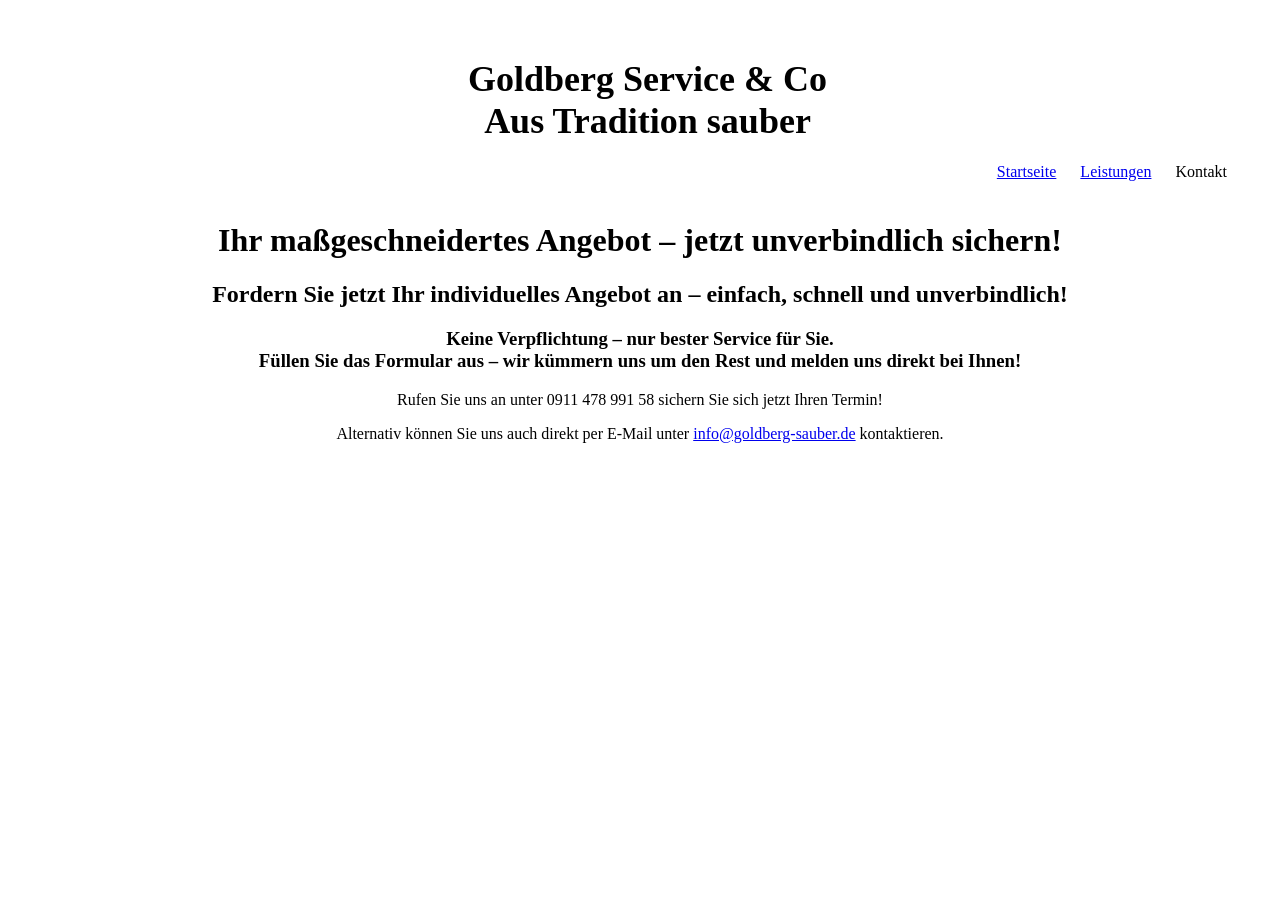
<file: kontakt.html>
<!DOCTYPE html>
<html>

<head>
    <meta charset="UTF-8">
    <title>Goldberg Service: Gebäudereinigung die für Qualität steht</title>
    <link rel="stylesheet" type="text/css" href="stylesheet.css">
</head>

<body>

    <div id="kopfleiste">
        <h1>Goldberg Service & Co<br>
            Aus Tradition sauber
        </h1>
    </div>

    <div id="container"></div>
    <div id="menu">
        <ul>
            <li><a href="index.html">Startseite</a></li>
            <li><a href="leistungen.html">Leistungen</a></li>
            <li>Kontakt</li>
        </ul>
    </div>

    <div id="inhalt">
        <h1>Ihr maßgeschneidertes Angebot – jetzt unverbindlich sichern!</h1>

        <h2>Fordern Sie jetzt Ihr individuelles Angebot an – einfach, schnell und unverbindlich! </h2>

        <h3>Keine Verpflichtung – nur bester Service für Sie.<br>
            Füllen Sie das Formular aus – wir kümmern uns um den Rest und melden uns direkt bei Ihnen!</h3>
        <p>Rufen Sie uns an unter 0911 478 991 58 sichern Sie sich jetzt Ihren Termin!</p>
        <p>Alternativ können Sie uns auch direkt per E-Mail unter <a
                href="mailto:info@goldberg-sauber.de">info@goldberg-sauber.de</a> kontaktieren.</p>

    </div>
    </div><!-- schließt #container-div -->

</body>

</html>
</file>
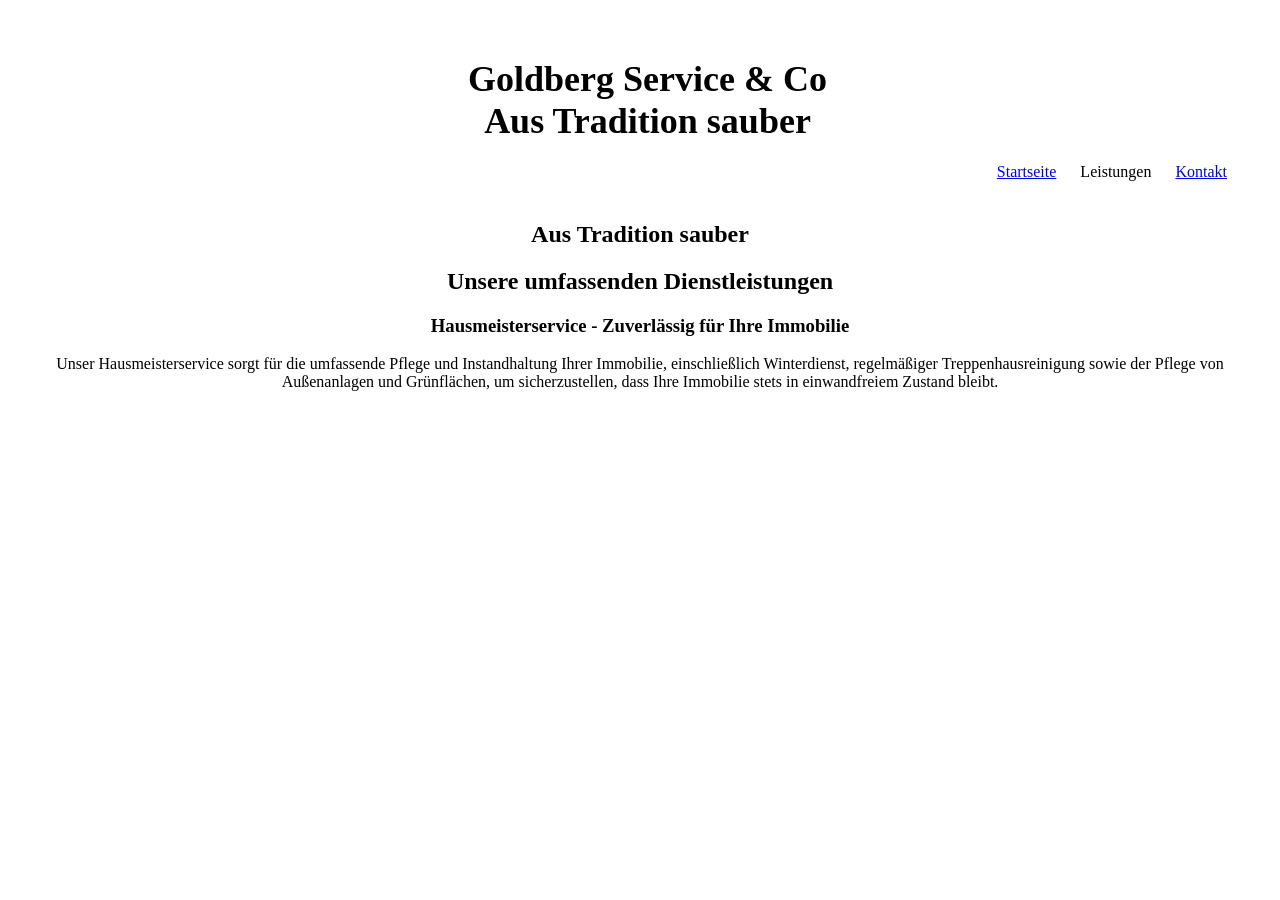
<file: leistungen.html>
<!DOCTYPE html>
<html>

<head>
    <meta charset="UTF-8">
    <title>Goldberg Service: Gebäudereinigung die für Qualität steht</title>
    <link rel="stylesheet" type="text/css" href="stylesheet.css">
</head>

<body>

    <div id="kopfleiste">
        <h1>Goldberg Service & Co<br>
            Aus Tradition sauber
        </h1>
    </div>

    <div id="container"></div>
    <div id="menu">
        <ul>
            <li><a href="index.html">Startseite</a></li>
            <li>Leistungen</li>
            <li><a href="kontakt.html">Kontakt</a></li>
        </ul>
    </div>

    <div id="inhalt">
        <h2>Aus Tradition sauber</h2>

        <h2>Unsere umfassenden Dienstleistungen</h2>

        <h3>Hausmeisterservice - Zuverlässig für Ihre Immobilie</h3>
        <p>Unser Hausmeisterservice sorgt für die umfassende Pflege und Instandhaltung Ihrer Immobilie, einschließlich
            Winterdienst, regelmäßiger Treppenhausreinigung sowie der Pflege von Außenanlagen und Grünflächen, um
            sicherzustellen, dass Ihre Immobilie stets in einwandfreiem Zustand bleibt.</p>

    </div>
    </div><!-- schließt #container-div -->

</body>

</html>
</file>
<file: stylesheet.css>
body {
    /* background-image: url("bilder/logo.png"); */
    /* background-repeat: no-repeat; */
    /* background-position: center 15px; */
    /* background-size: cover; */
    /* background-color: #bef43663; */
    height: 80px;
    padding: 50px 0 15px;
    text-align: center;
}

#container {
    width: inherit;
    max-width: 960px;
    margin: 0 auto 0 auto;
}

#kopfleiste {
    width: inherit;
    height: 80px;
    margin: 0px 0px 15px 0px;
    padding: 0px 0px 0px 15px;
    
    text-align: center;
}

#kopfleiste h1 {
    margin: 0px;
    padding: 0px;
    font-size: 36px;
}

#menu {
    /* display: flex; */
    /* justify-content: flex-end; */
    margin: 0px 15px 0px 0px;
    padding: 10px;
    text-align: right;
    /* background-color: #bef43663; */
    
}

#menu li {
    text-align: right;
    display: inline;
    margin-right: 20px;
}

#menu ul {
    list-style-type: none;
    margin: 0px;
    padding: 0px;
}

#inhalt {
    width: auto;
    height: auto;
    overflow: hidden;
    padding: 10px 15px 10px 15px;
    
}

#inhalt h2 {
    text-align: center;
}

#verlaesslichkeit {
    display: inline-block;
    width: 300px;
    height: 200px;
    padding: 10px 15px;
    border: 1px solid black;
    text-align: left;
    /* background: yellow; */
    margin: 5px;
    vertical-align: top;
}

#vorteile {
    display: inline-block;
    width: 300px;
    height: 200px;
    padding: 10px 15px;
    border: 1pt solid black;
    text-align: left;
    margin: 5px;
    vertical-align: top;
}

#ziel {
    display: inline-block;
    width: 300px;
    height: 200px;
    padding: 10px 15px;
    border: 1pt solid black;
    text-align: left;
    margin: 5px;
    vertical-align: top;
}

#unterhaltsreinigung {
    display: inline-block;
    width: 300px;
    height: 200px;
    padding: 10px 15px;
    border: 1px solid black;
    text-align: left;
    /* background: yellow; */
    margin: 5px;
    vertical-align: top;
}

#glasUFassade {
    display: inline-block;
    width: 300px;
    height: 200px;
    padding: 10px 15px;
    border: 1px solid black;
    text-align: left;
    /* background: yellow; */
    margin: 5px;
    vertical-align: top;
}

#sonderreinigung {
    display: inline-block;
    width: 300px;
    height: 200px;
    padding: 10px 15px;
    border: 1px solid black;
    text-align: left;
    /* background: yellow; */
    margin: 5px;
    vertical-align: top;
}

#baureinigung {
    display: inline-block;
    width: 300px;
    height: 200px;
    padding: 10px 15px;
    border: 1px solid black;
    text-align: left;
    /* background: yellow; */
    margin: 5px;
    vertical-align: top;
}

#industrieHallenreinigung {
    display: inline-block;
    width: 300px;
    height: 200px;
    padding: 10px 15px;
    border: 1px solid black;
    text-align: left;
    /* background: yellow; */
    margin: 5px;
    vertical-align: top;
}

#bueroPraxisReinigung {
    display: inline-block;
    width: 300px;
    height: 200px;
    padding: 10px 15px;
    border: 1px solid black;
    text-align: left;
    /* background: yellow; */
    margin: 5px;
    vertical-align: top;
}

/* Formular Styling */
#kontaktformular {
    max-width: 600px;
    margin: 30px auto;
    padding: 20px;
    border: 1px solid #ccc;
    border-radius: 8px;
    /* background-color: #f9f9f9; */
}

.formgruppe {
    margin-bottom: 20px;
    display: flex;
    flex-direction: column;
}

.formgruppe label {
    margin-bottom: 8px;
    font-weight: bold;
    color: #333;
}

.formgruppe input,
.formgruppe select,
.formgruppe textarea {
    padding: 10px;
    border: 1px solid #ddd;
    border-radius: 4px;
    font-size: 14px;
    font-family: Arial, sans-serif;
}

.formgruppe input:focus,
.formgruppe select:focus,
.formgruppe textarea:focus {
    outline: none;
    border-color: #4CAF50;
    box-shadow: 0 0 5px rgba(76, 175, 80, 0.3);
}

.formgruppe textarea {
    resize: vertical;
}

.formgruppe button {
    padding: 12px 30px;
    background-color: #4CAF50;
    color: white;
    border: none;
    border-radius: 4px;
    font-size: 16px;
    font-weight: bold;
    cursor: pointer;
    transition: background-color 0.3s;
}

.formgruppe button:hover {
    background-color: #45a049;
}

/* Styling für das existierende Kontaktformular */
.kontaktformular {
    max-width: 600px;
    margin: 30px auto;
    padding: 20px;
    border: 1px solid #ccc;
    border-radius: 8px;
    /* background-color: #f9f9f9; */
}

.kontaktformular fieldset {
    border: none;
    padding: 0;
}

.kontaktformular legend {
    font-size: 18px;
    font-weight: bold;
    margin-bottom: 20px;
    color: #333;
}

.kontaktformular label {
    display: block;
    margin-bottom: 8px;
    margin-top: 15px;
    font-weight: bold;
    color: #333;
}

.kontaktformular input[type="text"],
.kontaktformular input[type="email"],
.kontaktformular input[type="tel"],
.kontaktformular textarea {
    display: block;
    width: 100%;
    padding: 10px;
    margin-bottom: 15px;
    border: 1px solid #ddd;
    border-radius: 4px;
    font-size: 14px;
    font-family: Arial, sans-serif;
    box-sizing: border-box;
}

.kontaktformular input[type="text"]:focus,
.kontaktformular input[type="email"]:focus,
.kontaktformular textarea:focus {
    outline: none;
    border-color: #4CAF50;
    box-shadow: 0 0 5px rgba(76, 175, 80, 0.3);
}

.kontaktformular textarea {
    resize: vertical;
    min-height: 120px;
}

.kontaktformular input[type="submit"] {
    padding: 12px 30px;
    background-color: #4CAF50;
    color: white;
    border: none;
    border-radius: 4px;
    font-size: 16px;
    font-weight: bold;
    cursor: pointer;
    transition: background-color 0.3s;
}

.kontaktformular input[type="submit"]:hover {
    background-color: #45a049;
}

.kontaktformular br {
    display: none;
}
</file>
